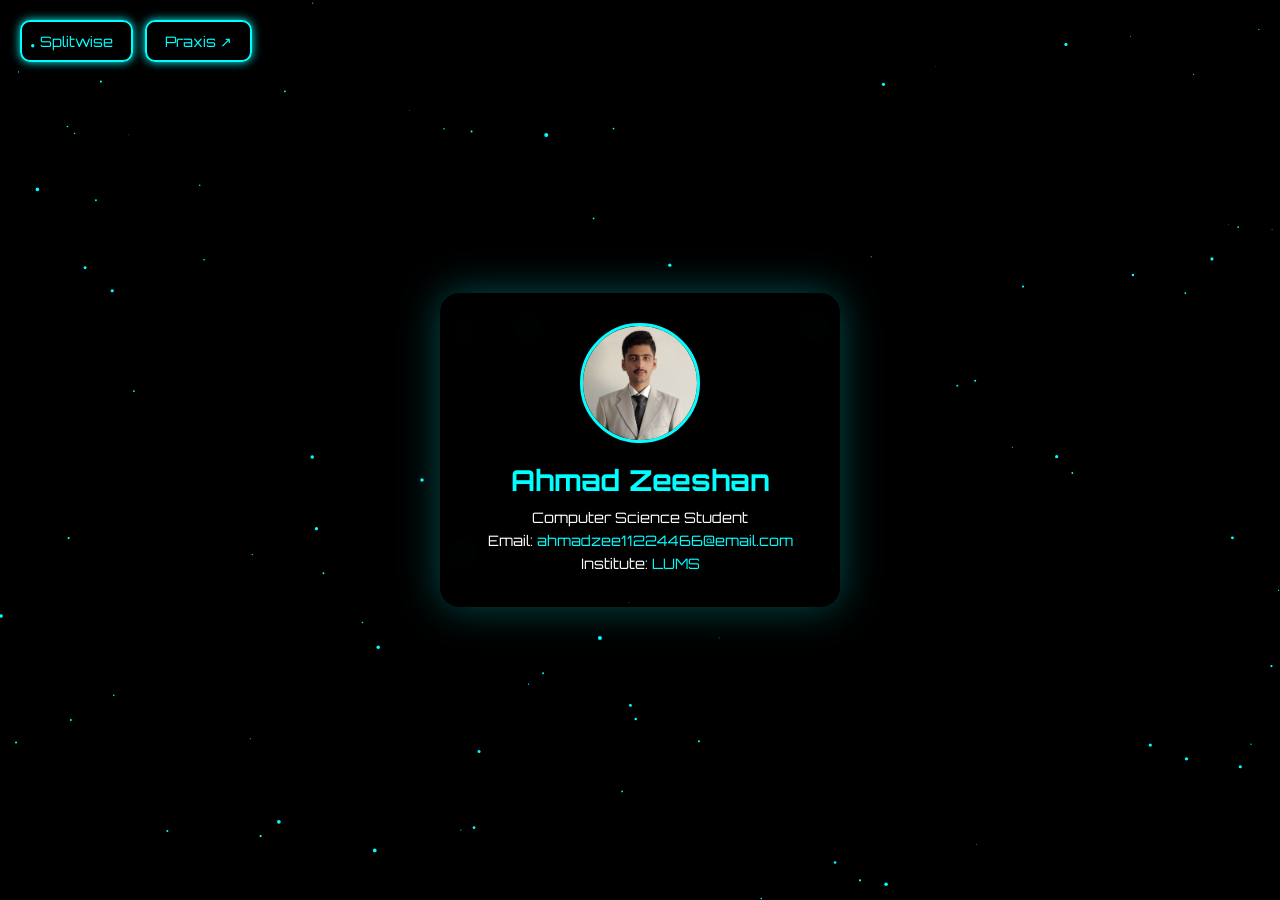
<file: index.html>
<!DOCTYPE html>
<html lang="en">
<head>
  <meta charset="UTF-8">
  <meta name="viewport" content="width=device-width, initial-scale=1.0">
  <title>Ahmad Zeeshan</title>
  <link rel="icon" type="image/png" href="a.png">

  <link href="https://fonts.googleapis.com/css2?family=Orbitron:wght@400;600&display=swap" rel="stylesheet">

  <style>
    * {
      margin: 0;
      padding: 0;
      box-sizing: border-box;
      font-family: 'Orbitron', sans-serif;
    }

    body {
      height: 100vh;
      overflow: hidden;
      color: white;
      display: flex;
      justify-content: center;
      align-items: center;
      text-align: center;
      background: black;
    }

    canvas {
      position: fixed;
      top: 0;
      left: 0;
      z-index: -1;
    }

    .container {
      backdrop-filter: blur(10px);
      background: rgba(0, 0, 0, 0.5);
      padding: 30px;
      border-radius: 20px;
      box-shadow: 0 0 40px rgba(0,255,255,0.3);
      width: 90%;
      max-width: 400px;
    }

    img {
      width: 120px;
      height: 120px;
      border-radius: 50%;
      border: 3px solid cyan;
      margin-bottom: 15px;
    }

    h1 {
      font-size: 1.8rem;
      margin-bottom: 10px;
      color: cyan;
    }

    p {
      font-size: 0.9rem;
      margin: 5px 0;
    }

    a {
      color: #00ffff;
      text-decoration: none;
    }

    @media (max-width: 600px) {
      h1 {
        font-size: 1.4rem;
      }
    }

    .project-buttons {
      position: fixed;
      top: 20px;
      left: 20px;
      display: flex;
      gap: 12px;
      z-index: 10;
    }

    .project-buttons a {
      padding: 10px 18px;
      border: 2px solid cyan;
      border-radius: 10px;
      color: cyan;
      text-decoration: none;
      font-size: 0.9rem;
      transition: 0.3s;
      box-shadow: 0 0 10px cyan;
    }

    .project-buttons a:hover {
      background: cyan;
      color: black;
      box-shadow: 0 0 20px cyan;
    }

    @media (max-width: 600px) {
      .project-buttons {
        gap: 8px;
      }

      .project-buttons a {
        padding: 8px 12px;
        font-size: 0.75rem;
      }
    }
  </style>
</head>

<body>

  <canvas id="bg"></canvas>

  <div class="project-buttons">
    <a href="https://ahmadzeeshan.tech/splittrack/index.html">Splitwise</a>
    <a href="https://praxis.ahmadzeeshan.tech">Praxis ↗</a>
  </div>

  <div class="container">
    <img src="my-photo.jpg" alt="Profile">
    <h1>Ahmad Zeeshan</h1>
    <p>Computer Science Student</p>
    <p>Email: <a href="mailto:ahmadzee11224466@email.com">ahmadzee11224466@email.com</a></p>
    <p>Institute: <a href="#">LUMS</a></p>
  </div>

  <script>
    const canvas = document.getElementById("bg");
    const ctx = canvas.getContext("2d");

    canvas.width = window.innerWidth;
    canvas.height = window.innerHeight;

    let particles = [];

    for (let i = 0; i < 100; i++) {
      particles.push({
        x: Math.random() * canvas.width,
        y: Math.random() * canvas.height,
        r: Math.random() * 2,
        dx: Math.random() - 0.5,
        dy: Math.random() - 0.5
      });
    }

    function animate() {
      ctx.clearRect(0, 0, canvas.width, canvas.height);

      particles.forEach(p => {
        p.x += p.dx;
        p.y += p.dy;

        if (p.x < 0 || p.x > canvas.width) p.dx *= -1;
        if (p.y < 0 || p.y > canvas.height) p.dy *= -1;

        ctx.beginPath();
        ctx.arc(p.x, p.y, p.r, 0, Math.PI * 2);
        ctx.fillStyle = "cyan";
        ctx.fill();
      });

      requestAnimationFrame(animate);
    }

    animate();

    window.addEventListener("resize", () => {
      canvas.width = window.innerWidth;
      canvas.height = window.innerHeight;
    });
  </script>

</body>
</html>
</file>
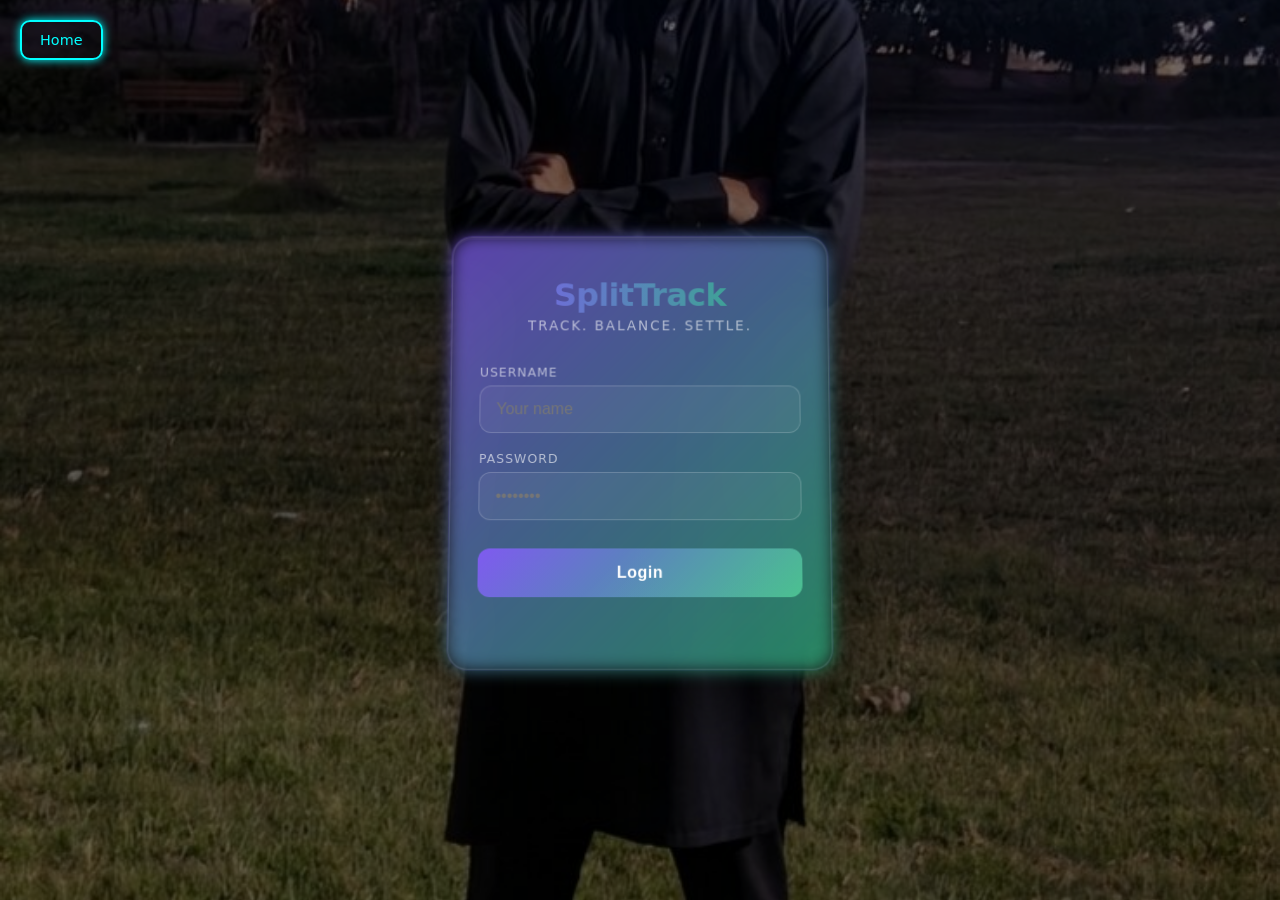
<file: splittrack/index.html>
<!DOCTYPE html>
<html lang="en">
<head>
  <meta charset="UTF-8">
  <meta name="viewport" content="width=device-width, initial-scale=1.0">
  <title>SplitTrack – Login</title>
  <link rel="stylesheet" href="css/style.css">
</head>
<body class="login-page">

  <a href="https://ahmadzeeshan.tech" class="splitwise-btn">Home</a>
  <div class="login-wrapper">
    <div class="login-box">
      <div class="login-glow"></div>
      <h1 class="login-title">SplitTrack</h1>
      <p class="login-subtitle">Track. Balance. Settle.</p>

      <div class="input-group">
        <label for="username">Username</label>
        <input type="text" id="username" placeholder="Your name" autocomplete="off">
      </div>

      <div class="input-group">
        <label for="password">Password</label>
        <input type="password" id="password" placeholder="••••••••" autocomplete="new-password">
      </div>

      <button class="login-btn" onclick="doLogin()">
        <span>Login</span>
      </button>

      <p class="login-error" id="login-error"></p>
    </div>
  </div>

  <script src="js/utils.js"></script>
  <script src="js/auth.js"></script>
</body>
</html>
</file>
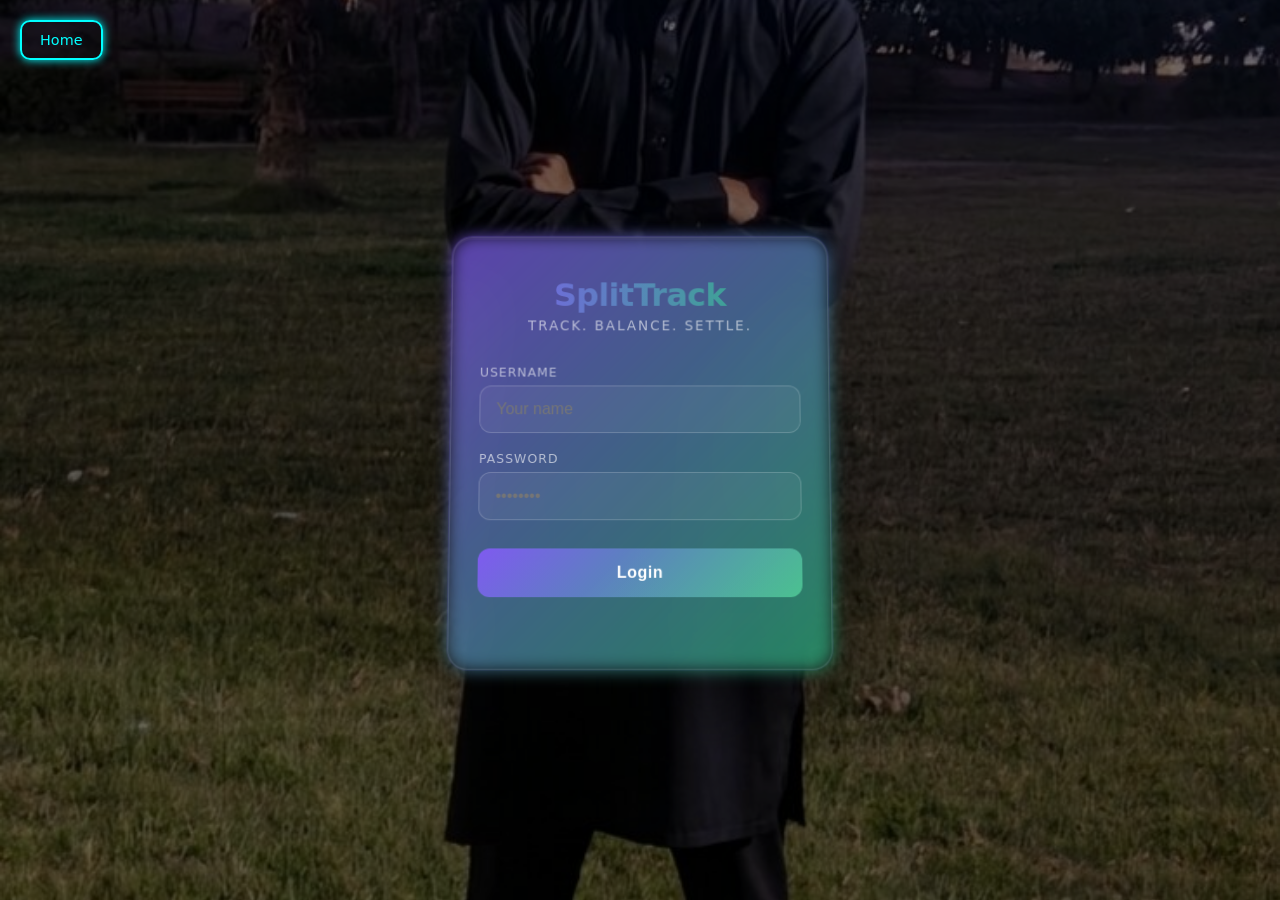
<file: splittrack/add-transaction.html>
<!DOCTYPE html>
<html lang="en">
<head>
  <meta charset="UTF-8">
  <meta name="viewport" content="width=device-width, initial-scale=1.0">
  <title>Add Transaction</title>
  <link rel="stylesheet" href="css/style.css">
</head>
<body class="page">
  <div class="topbar">
    <button class="logout-btn" onclick="history.back()">← Back</button>
    <h2>New Transaction</h2>
    <span class="topbar-user" id="user-label"></span>
  </div>

  <div class="content">

    <!-- STEP 1: Who paid? -->
    <div id="step1">
      <span class="step-label">Step 1 of 3 — Who paid?</span>
      <div class="glass-card">
        <p style="color:var(--text-muted);font-size:0.9rem;margin-bottom:20px">Select the person who made the payment</p>
        <button class="btn" onclick="selectPayer('Ahmad')">
          <span style="font-size:1.2rem">🧑</span>  Ahmad
        </button>
        <button class="btn" onclick="selectPayer('Arham')">
          <span style="font-size:1.2rem">🧑</span>  Arham
        </button>
      </div>
    </div>

    <!-- STEP 2: Date -->
    <div id="step2" style="display:none">
      <span class="step-label">Step 2 of 3 — Select date</span>
      <div class="glass-card">
        <p style="color:var(--text-muted);font-size:0.9rem;margin-bottom:20px">Which date was this transaction?</p>
        <div id="date-buttons"></div>
      </div>
    </div>

    <!-- STEP 3: Amount + Description -->
    <div id="step3" style="display:none">
      <span class="step-label">Step 3 of 3 — Details</span>
      <div class="glass-card">
        <div style="margin-bottom:6px;color:var(--text-muted);font-size:0.78rem;text-transform:uppercase;letter-spacing:1px">Amount (PKR)</div>
        <input type="number" id="amount" class="form-input" placeholder="0" min="0" step="any">

        <div style="margin-bottom:6px;color:var(--text-muted);font-size:0.78rem;text-transform:uppercase;letter-spacing:1px">Description</div>
        <input type="text" id="description" class="form-input" placeholder="e.g. Dinner, Petrol, Groceries">

        <!-- Summary pill -->
        <div id="summary-pill" style="background:rgba(127,90,240,0.12);border:1px solid rgba(127,90,240,0.25);border-radius:12px;padding:12px 16px;margin-bottom:20px;font-size:0.85rem;color:var(--text-muted)"></div>

        <button class="btn btn-primary" onclick="submitTransaction()">Submit Transaction</button>
      </div>
    </div>

  </div>

  <script src="js/utils.js"></script>
  <script>
    const user = getUser();
    if (!user) window.location.href = 'index.html';
    document.getElementById('user-label').textContent = user.username;

    let selectedPayer = '';
    let selectedDate  = '';

    // ── Step 1: payer ──────────────────────────────
    function selectPayer(name) {
      selectedPayer = name;
      document.getElementById('step1').style.display = 'none';
      buildDateButtons();
      document.getElementById('step2').style.display = 'block';
    }

    // ── Step 2: date ───────────────────────────────
    function buildDateButtons() {
      const container = document.getElementById('date-buttons');
      container.innerHTML = '';
      const today = new Date();

      for (let i = 0; i < 4; i++) {
        const d = new Date(today);
        d.setDate(today.getDate() - i);

        const yyyy = d.getFullYear();
        const mm   = String(d.getMonth() + 1).padStart(2, '0');
        const dd   = String(d.getDate()).padStart(2, '0');
        const iso  = `${yyyy}-${mm}-${dd}`;

        const label = i === 0 ? 'Today' :
                      i === 1 ? 'Yesterday' :
                      d.toLocaleDateString('en-PK', { weekday: 'long', day: 'numeric', month: 'short' });

        const btn = document.createElement('button');
        btn.className = 'btn';
        btn.innerHTML = `<span style="font-weight:600">${label}</span><span style="float:right;color:var(--text-muted);font-size:0.8rem">${dd}/${mm}/${yyyy}</span>`;
        btn.onclick = () => selectDate(iso);
        container.appendChild(btn);
      }
    }

    function selectDate(iso) {
      selectedDate = iso;
      document.getElementById('step2').style.display = 'none';

      // Build summary pill
      const [y, m, d] = iso.split('-');
      const readable = new Date(iso).toLocaleDateString('en-PK', { weekday:'long', day:'numeric', month:'long', year:'numeric' });
      document.getElementById('summary-pill').innerHTML =
        `💸 <strong>${selectedPayer}</strong> paid &nbsp;|&nbsp; 📅 ${readable}`;

      document.getElementById('step3').style.display = 'block';
      document.getElementById('amount').focus();
    }

    // ── Step 3: submit ─────────────────────────────
    async function submitTransaction() {
      const amount      = parseFloat(document.getElementById('amount').value);
      const description = document.getElementById('description').value.trim();

      if (!amount && amount !== 0) { showToast('⚠️ Enter a valid amount'); return; }
      if (amount < 0)              { showToast('⚠️ Amount cannot be negative'); return; }
      if (!description)            { showToast('⚠️ Description is required'); return; }

      try {
        await apiFetch('/transactions/add', {
          method: 'POST',
          body: { date: selectedDate, amount, description, paid_by: selectedPayer },
        });
        showToast('✅ Transaction recorded successfully');
        setTimeout(() => window.location.href = 'dashboard.html', 1500);
      } catch (err) {
        showToast('❌ ' + err.message);
      }
    }
  </script>
</body>
</html>
</file>
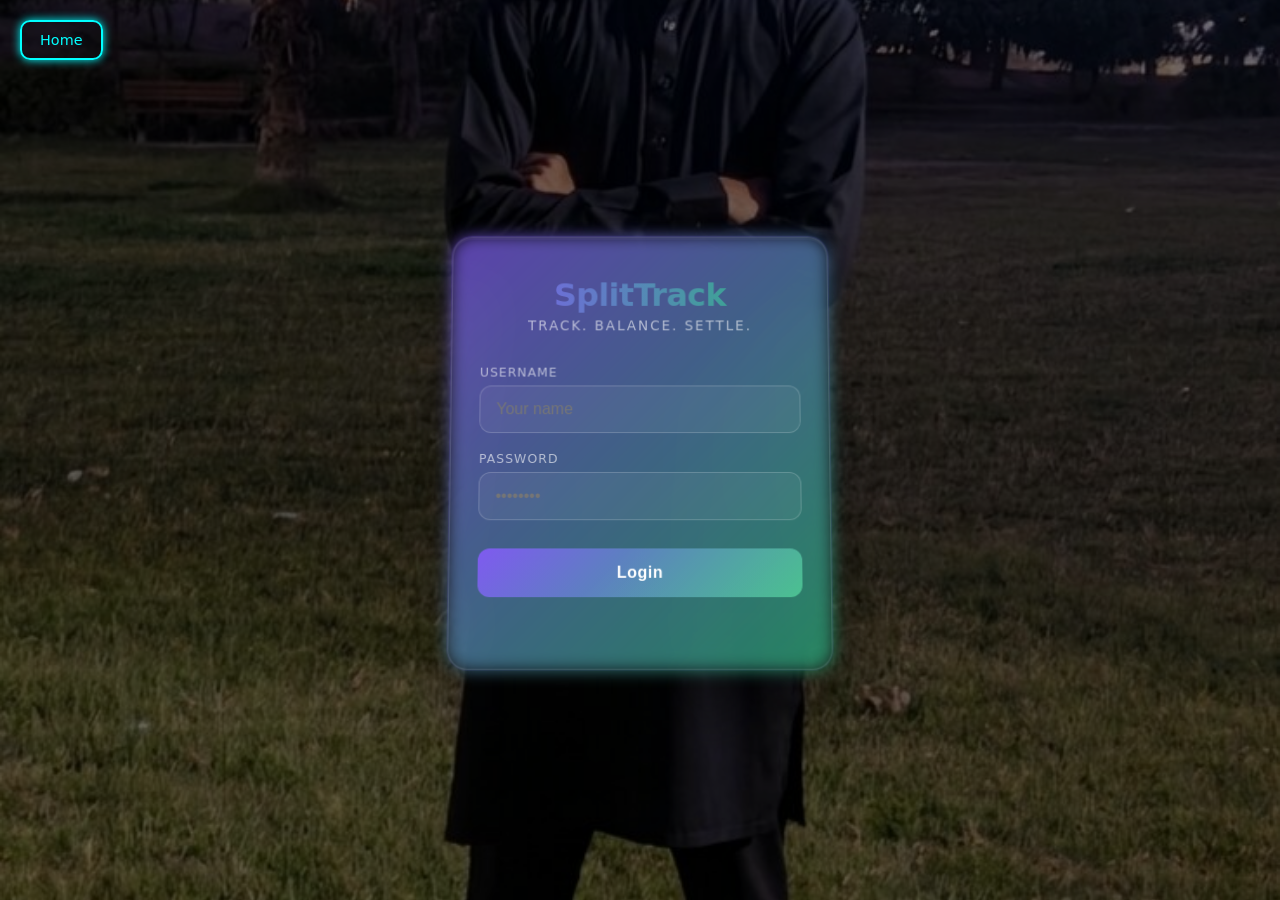
<file: splittrack/dashboard.html>
<!DOCTYPE html>
<html lang="en">
<head>
  <meta charset="UTF-8">
  <meta name="viewport" content="width=device-width, initial-scale=1.0">
  <title>SplitTrack</title>
  <link rel="stylesheet" href="css/style.css">
</head>
<body class="page">
  <div class="topbar">
    <h2>SplitTrack</h2>
    <div style="display:flex;align-items:center;gap:12px">
      <span class="topbar-user" id="user-label"></span>
      <button class="logout-btn" onclick="logout()">Logout</button>
    </div>
  </div>

  <div class="content">
    <button class="menu-btn" onclick="go('add-transaction.html')">
      <span class="icon">💸</span>
      <div>
        <div>Report a transaction</div>
        <div style="font-size:0.78rem;color:rgba(255,255,255,0.5);margin-top:2px">Add a new expense</div>
      </div>
    </button>

    <button class="menu-btn" onclick="go('view-balance.html')">
      <span class="icon">📊</span>
      <div>
        <div>View current situation</div>
        <div style="font-size:0.78rem;color:rgba(255,255,255,0.5);margin-top:2px">See who owes whom</div>
      </div>
    </button>

    <button class="menu-btn" onclick="go('statement.html')">
      <span class="icon">📋</span>
      <div>
        <div>Check statement</div>
        <div style="font-size:0.78rem;color:rgba(255,255,255,0.5);margin-top:2px">Monthly transaction history</div>
      </div>
    </button>

    <!-- Admin only -->
    <button class="menu-btn" id="admin-btn" style="display:none;border-color:rgba(255,137,6,0.4)" onclick="go('edit-transaction.html')">
      <span class="icon">✏️</span>
      <div>
        <div>Edit a transaction</div>
        <div style="font-size:0.78rem;color:rgba(255,137,6,0.5);margin-top:2px">Admin only</div>
      </div>
    </button>
  </div>

  <script src="js/utils.js"></script>
  <script>
    const user = getUser();
    if (!user) window.location.href = 'index.html';
    document.getElementById('user-label').textContent = user.username;
    if (user.role === 'admin') {
      document.getElementById('admin-btn').style.display = 'flex';
    }
    function go(page) { window.location.href = page; }
  </script>
</body>
</html>
</file>
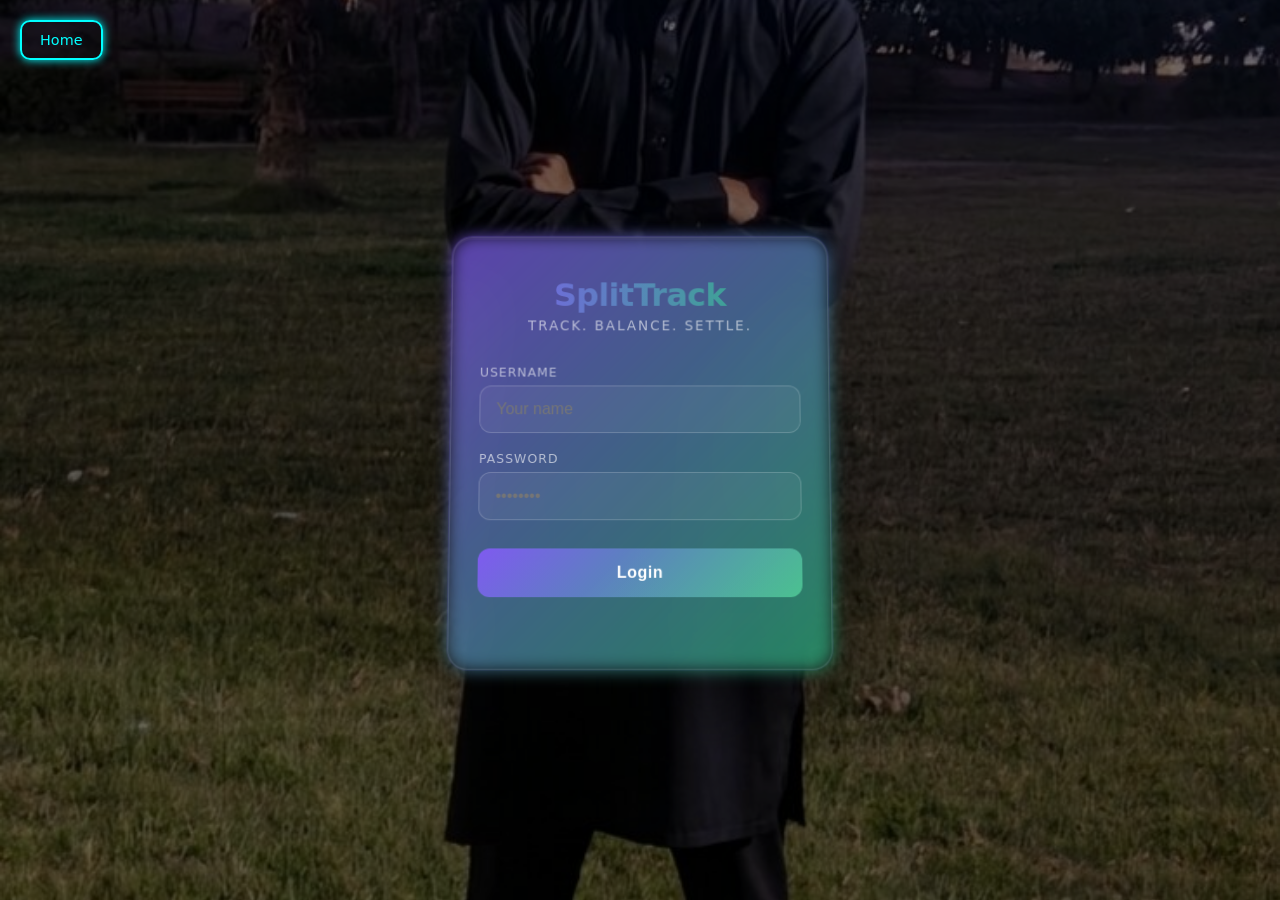
<file: splittrack/edit-transaction.html>
<!DOCTYPE html>
<html lang="en">
<head>
  <meta charset="UTF-8">
  <meta name="viewport" content="width=device-width, initial-scale=1.0">
  <title>Edit Transaction</title>
  <link rel="stylesheet" href="css/style.css">
</head>
<body class="page">
  <div class="topbar">
    <button class="logout-btn" onclick="history.back()">← Back</button>
    <h2>Edit Transaction</h2>
    <span class="topbar-user" style="color:var(--accent3);font-size:0.78rem">Admin</span>
  </div>

  <div class="content">

    <!-- Month selector -->
    <div id="month-select">
      <span class="step-label">Select month to edit</span>
      <button class="btn" id="btn-current" onclick="loadMonth(0)"></button>
      <button class="btn" id="btn-prev"    onclick="loadMonth(1)"></button>
    </div>

    <!-- Edit list -->
    <div id="edit-view" style="display:none">
      <div style="display:flex;align-items:center;justify-content:space-between;margin-bottom:16px">
        <button class="logout-btn" onclick="backToSelect()">← Months</button>
        <h3 id="edit-title" style="font-size:1rem;font-weight:600"></h3>
        <span></span>
      </div>

      <div id="tx-list"></div>

      <div id="no-data" style="display:none;text-align:center;color:var(--text-muted);padding:32px 0">
        No transactions this month
      </div>
    </div>

  </div>

  <script src="js/utils.js"></script>
  <script>
    const user = getUser();
    if (!user || user.role !== 'admin') window.location.href = 'index.html';

    const now = new Date();
    function monthLabel(offset) {
      const d = new Date(now.getFullYear(), now.getMonth() - offset, 1);
      return d.toLocaleDateString('en-PK', { month: 'long', year: 'numeric' });
    }
    function monthKey(offset) {
      const d = new Date(now.getFullYear(), now.getMonth() - offset, 1);
      return `${d.getFullYear()}-${String(d.getMonth() + 1).padStart(2, '0')}`;
    }

    document.getElementById('btn-current').textContent = monthLabel(0) + ' (Current)';
    document.getElementById('btn-prev').textContent    = monthLabel(1) + ' (Previous)';

    function fmtDate(iso) {
      return new Date(iso).toLocaleDateString('en-PK', { day:'2-digit', month:'short', year:'numeric' });
    }

    async function loadMonth(offset) {
      const key = monthKey(offset);
      document.getElementById('month-select').style.display = 'none';
      document.getElementById('edit-view').style.display    = 'block';
      document.getElementById('edit-title').textContent     = monthLabel(offset);
      document.getElementById('tx-list').innerHTML          =
        '<div style="text-align:center;color:var(--text-muted);padding:20px">Loading…</div>';

      try {
        const data = await apiFetch(`/transactions/month/${key}`);
        const txs  = data.transactions;
        const list = document.getElementById('tx-list');

        if (!txs || txs.length === 0) {
          list.innerHTML = '';
          document.getElementById('no-data').style.display = 'block';
          return;
        }

        document.getElementById('no-data').style.display = 'none';
        list.innerHTML = txs.map(tx => `
          <div class="glass-card" style="margin-bottom:12px;padding:16px 18px">
            <div style="display:flex;justify-content:space-between;align-items:flex-start;margin-bottom:10px">
              <div>
                <div style="font-weight:600;font-size:0.95rem">${tx.description}</div>
                <div style="font-size:0.78rem;color:var(--text-muted);margin-top:2px">${fmtDate(tx.date)} &nbsp;·&nbsp; Paid by <span class="tag ${tx.paid_by.toLowerCase()}">${tx.paid_by}</span></div>
                <div style="font-size:0.75rem;color:var(--text-muted);margin-top:2px">Reported by: ${tx.reported_by}</div>
              </div>
              <div style="font-size:1.1rem;font-weight:700;color:var(--accent3)">
                PKR ${parseFloat(tx.amount).toLocaleString()}
              </div>
            </div>
            <div class="edit-row">
              <input type="number" class="edit-input" id="inp-${tx.id}" value="${tx.amount}" min="0" step="any" placeholder="New amount">
              <button class="edit-save" onclick="saveEdit(${tx.id})">Save</button>
              <span id="status-${tx.id}" style="font-size:0.78rem;color:var(--text-muted)"></span>
            </div>
          </div>
        `).join('');

      } catch (err) {
        document.getElementById('tx-list').innerHTML =
          `<div style="text-align:center;color:var(--danger);padding:20px">${err.message}</div>`;
      }
    }

    async function saveEdit(id) {
      const inp    = document.getElementById(`inp-${id}`);
      const status = document.getElementById(`status-${id}`);
      const amount = parseFloat(inp.value);

      if (isNaN(amount) || amount < 0) {
        status.textContent = '⚠️ Invalid amount';
        status.style.color = 'var(--danger)';
        return;
      }

      status.textContent = 'Saving…';
      status.style.color = 'var(--text-muted)';

      try {
        await apiFetch(`/transactions/edit/${id}`, {
          method: 'PUT',
          body: { amount },
        });
        status.textContent = '✅ Saved';
        status.style.color = '#2cb67d';
        showToast('✅ Transaction updated');
      } catch (err) {
        status.textContent = '❌ ' + err.message;
        status.style.color = 'var(--danger)';
      }
    }

    function backToSelect() {
      document.getElementById('edit-view').style.display    = 'none';
      document.getElementById('month-select').style.display = 'block';
    }
  </script>
</body>
</html>
</file>
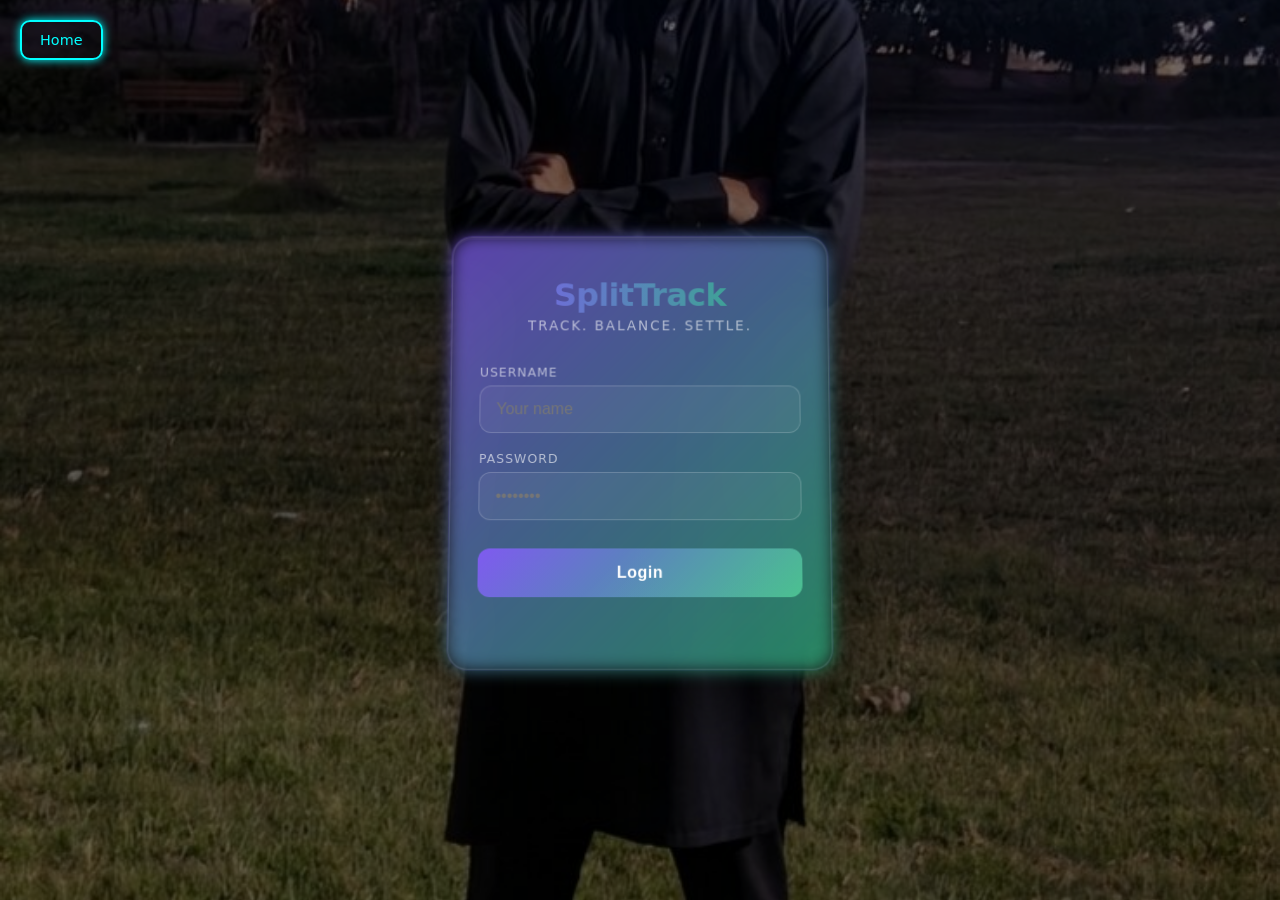
<file: splittrack/statement.html>
<!DOCTYPE html>
<html lang="en">
<head>
  <meta charset="UTF-8">
  <meta name="viewport" content="width=device-width, initial-scale=1.0">
  <title>Statement</title>
  <link rel="stylesheet" href="css/style.css">
</head>
<body class="page">
  <div class="topbar">
    <button class="logout-btn" onclick="history.back()">← Back</button>
    <h2>Statement</h2>
    <span class="topbar-user" id="user-label"></span>
  </div>

  <div class="content">

    <!-- Month selector -->
    <div id="month-select">
      <span class="step-label">Select month</span>
      <button class="btn" id="btn-current" onclick="loadMonth(0)"></button>
      <button class="btn" id="btn-prev"    onclick="loadMonth(1)"></button>
    </div>

    <!-- Statement view -->
    <div id="statement-view" style="display:none">
      <div style="display:flex;align-items:center;justify-content:space-between;margin-bottom:16px">
        <button class="logout-btn" onclick="backToSelect()">← Months</button>
        <h3 id="stmt-title" style="font-size:1rem;font-weight:600"></h3>
        <span></span>
      </div>

      <!-- Opening balance -->
      <div class="glass-card" style="margin-bottom:12px;padding:14px 16px">
        <div style="font-size:0.7rem;text-transform:uppercase;letter-spacing:1px;color:var(--text-muted);margin-bottom:8px">Opening balance</div>
        <div style="display:flex;justify-content:space-between;font-size:0.88rem">
          <span>Ahmad: <strong id="open-ahmad" style="color:#c4b5fd"></strong></span>
          <span>Arham: <strong id="open-arham" style="color:#ffc068"></strong></span>
        </div>
      </div>

      <!-- Transactions table -->
      <div class="glass-card" style="padding:0;overflow:hidden">
        <div style="overflow-x:auto">
          <table class="stmt-table">
            <thead>
              <tr>
                <th>Date</th>
                <th>Desc</th>
                <th>Amt</th>
                <th>Paid by</th>
                <th>Bal A</th>
                <th>Bal Ar</th>
                <th>By</th>
              </tr>
            </thead>
            <tbody id="stmt-body"></tbody>
          </table>
        </div>
      </div>

      <!-- Closing balance -->
      <div class="glass-card" style="margin-top:12px;padding:14px 16px">
        <div style="font-size:0.7rem;text-transform:uppercase;letter-spacing:1px;color:var(--text-muted);margin-bottom:8px">Closing balance</div>
        <div style="display:flex;justify-content:space-between;font-size:0.88rem">
          <span>Ahmad: <strong id="close-ahmad" style="color:#c4b5fd"></strong></span>
          <span>Arham: <strong id="close-arham" style="color:#ffc068"></strong></span>
        </div>
      </div>

      <div id="no-data" style="display:none;text-align:center;color:var(--text-muted);padding:32px 0">
        No transactions this month
      </div>
    </div>

  </div>

  <script src="js/utils.js"></script>
  <script>
    const user = getUser();
    if (!user) window.location.href = 'index.html';
    document.getElementById('user-label').textContent = user.username;

    // Build month buttons
    const now = new Date();
    function monthLabel(offset) {
      const d = new Date(now.getFullYear(), now.getMonth() - offset, 1);
      return d.toLocaleDateString('en-PK', { month: 'long', year: 'numeric' });
    }
    function monthKey(offset) {
      const d = new Date(now.getFullYear(), now.getMonth() - offset, 1);
      return `${d.getFullYear()}-${String(d.getMonth() + 1).padStart(2, '0')}`;
    }

    document.getElementById('btn-current').textContent = monthLabel(0) + ' (Current)';
    document.getElementById('btn-prev').textContent    = monthLabel(1) + ' (Previous)';

    function fmtAmt(n) {
      if (n === null || n === undefined) return '—';
      const abs = Math.abs(parseFloat(n)).toLocaleString('en-PK', { minimumFractionDigits:0, maximumFractionDigits:0 });
      return (parseFloat(n) >= 0 ? '+' : '-') + abs;
    }

    function fmtDate(iso) {
      return new Date(iso).toLocaleDateString('en-PK', { day:'2-digit', month:'short' });
    }

    async function loadMonth(offset) {
      const key = monthKey(offset);
      document.getElementById('month-select').style.display    = 'none';
      document.getElementById('statement-view').style.display  = 'block';
      document.getElementById('stmt-title').textContent        = monthLabel(offset);
      document.getElementById('stmt-body').innerHTML           = '<tr><td colspan="7" style="text-align:center;color:var(--text-muted);padding:20px">Loading…</td></tr>';

      try {
        const data = await apiFetch(`/transactions/month/${key}`);
        const mb   = data.monthly_balance;
        const txs  = data.transactions;

        // Opening balance
        document.getElementById('open-ahmad').textContent = fmtAmt(mb ? mb.opening_ahmad : 0);
        document.getElementById('open-arham').textContent = fmtAmt(mb ? mb.opening_arham : 0);

        // Closing balance
        document.getElementById('close-ahmad').textContent = fmtAmt(mb ? mb.closing_ahmad : 0);
        document.getElementById('close-arham').textContent = fmtAmt(mb ? mb.closing_arham : 0);

        const tbody = document.getElementById('stmt-body');

        if (!txs || txs.length === 0) {
          tbody.innerHTML = '';
          document.getElementById('no-data').style.display = 'block';
          return;
        }

        document.getElementById('no-data').style.display = 'none';
        tbody.innerHTML = txs.map(tx => `
          <tr>
            <td style="white-space:nowrap">${fmtDate(tx.date)}</td>
            <td>${tx.description}</td>
            <td style="white-space:nowrap;font-weight:600">${parseFloat(tx.amount).toLocaleString()}</td>
            <td><span class="tag ${tx.paid_by.toLowerCase()}">${tx.paid_by}</span></td>
            <td style="white-space:nowrap;color:${parseFloat(tx.balance_ahmad)>=0?'#c4b5fd':'#ff6b6b'}">${fmtAmt(tx.balance_ahmad)}</td>
            <td style="white-space:nowrap;color:${parseFloat(tx.balance_arham)>=0?'#ffc068':'#ff6b6b'}">${fmtAmt(tx.balance_arham)}</td>
            <td style="color:var(--text-muted);font-size:0.75rem">${tx.reported_by}</td>
          </tr>
        `).join('');

      } catch (err) {
        document.getElementById('stmt-body').innerHTML =
          `<tr><td colspan="7" style="text-align:center;color:var(--danger);padding:20px">${err.message}</td></tr>`;
      }
    }

    function backToSelect() {
      document.getElementById('statement-view').style.display = 'none';
      document.getElementById('month-select').style.display   = 'block';
    }
  </script>
</body>
</html>
</file>
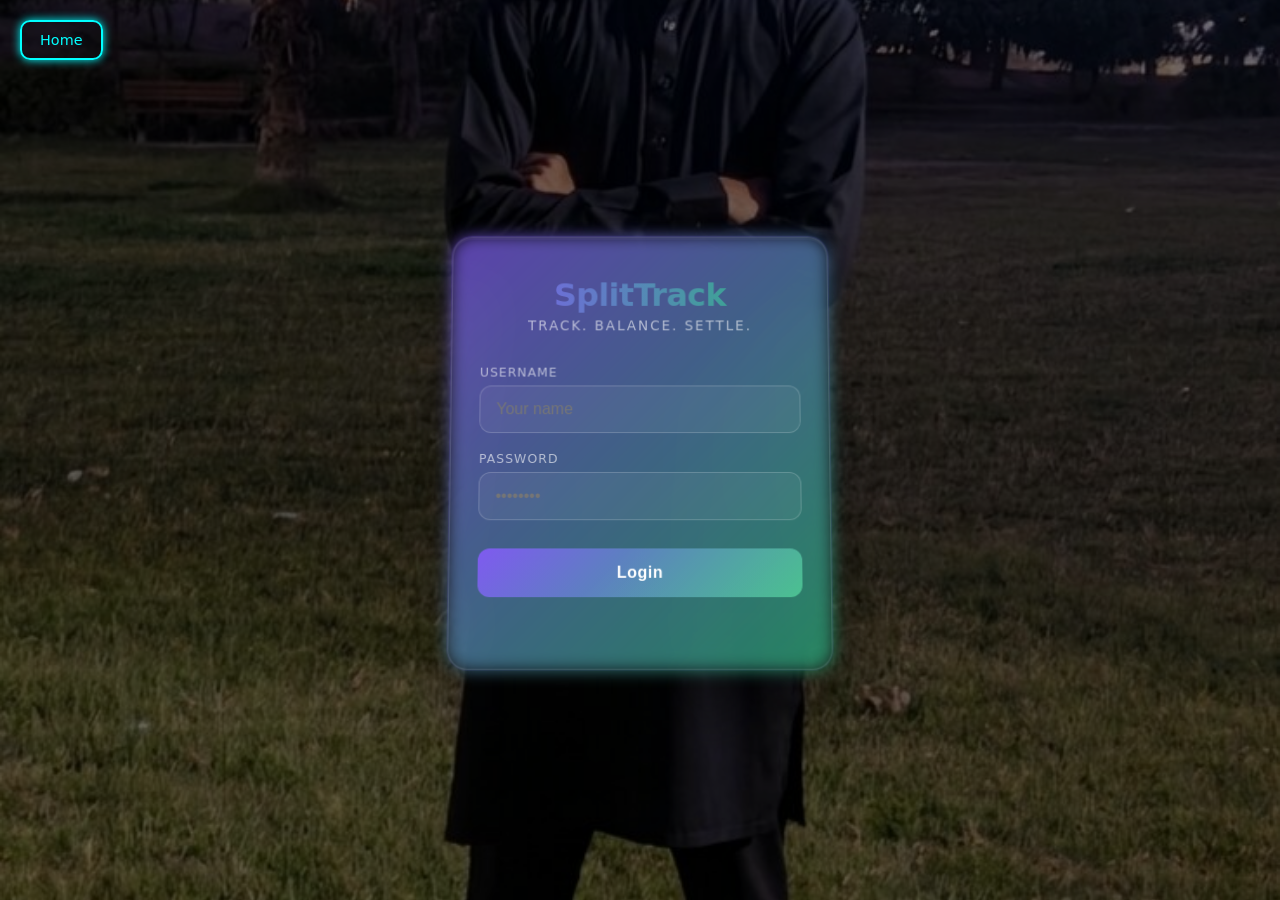
<file: splittrack/view-balance.html>
<!DOCTYPE html>
<html lang="en">
<head>
  <meta charset="UTF-8">
  <meta name="viewport" content="width=device-width, initial-scale=1.0">
  <title>Current Situation</title>
  <link rel="stylesheet" href="css/style.css">
</head>
<body class="page">
  <div class="topbar">
    <button class="logout-btn" onclick="history.back()">← Back</button>
    <h2>Current Situation</h2>
    <span class="topbar-user" id="user-label"></span>
  </div>

  <div class="content">

    <div class="glass-card" style="margin-bottom:20px;text-align:center">
      <div style="font-size:0.75rem;text-transform:uppercase;letter-spacing:1.5px;color:var(--text-muted);margin-bottom:6px">Overall balance</div>
      <div id="summary-line" style="font-size:1rem;color:var(--text-muted)">Loading…</div>
    </div>

    <div class="balance-grid">
      <div class="balance-card" id="card-ahmad">
        <div class="balance-name">Ahmad</div>
        <div class="balance-amount" id="bal-ahmad">—</div>
        <div style="font-size:0.7rem;margin-top:8px;color:rgba(255,255,255,0.4)" id="label-ahmad"></div>
      </div>
      <div class="balance-card" id="card-arham">
        <div class="balance-name">Arham</div>
        <div class="balance-amount" id="bal-arham">—</div>
        <div style="font-size:0.7rem;margin-top:8px;color:rgba(255,255,255,0.4)" id="label-arham"></div>
      </div>
    </div>

    <div class="glass-card" style="margin-top:20px" id="verdict-card">
      <div id="verdict" style="text-align:center;font-size:1rem;line-height:1.6"></div>
    </div>

  </div>

  <script src="js/utils.js"></script>
  <script>
    const user = getUser();
    if (!user) window.location.href = 'index.html';
    document.getElementById('user-label').textContent = user.username;

    function fmt(n) {
      const abs = Math.abs(n).toLocaleString('en-PK', { minimumFractionDigits: 0, maximumFractionDigits: 0 });
      return (n >= 0 ? '+' : '-') + ' PKR ' + abs;
    }

    async function loadBalance() {
      try {
        const data = await apiFetch('/transactions/balance');
        const a = parseFloat(data.balance_ahmad);
        const b = parseFloat(data.balance_arham);

        // Ahmad card
        document.getElementById('bal-ahmad').textContent = fmt(a);
        const cardA = document.getElementById('card-ahmad');
        cardA.classList.add(a >= 0 ? 'positive' : 'negative');
        document.getElementById('label-ahmad').textContent = a >= 0 ? 'paid more' : 'owes back';

        // Arham card
        document.getElementById('bal-arham').textContent = fmt(b);
        const cardB = document.getElementById('card-arham');
        cardB.classList.add(b >= 0 ? 'positive' : 'negative');
        document.getElementById('label-arham').textContent = b >= 0 ? 'paid more' : 'owes back';

        // Summary line
        const total = Math.max(Math.abs(a), Math.abs(b));
        document.getElementById('summary-line').textContent =
          total === 0 ? 'All settled up 🎉' : `PKR ${total.toLocaleString()} difference`;

        // Verdict
        let verdict = '';
        if (Math.abs(a) < 1) {
          verdict = '🎉 All settled up! No one owes anything.';
        } else if (a > 0) {
          verdict = `Arham owes Ahmad <strong>PKR ${Math.abs(b).toLocaleString()}</strong>`;
        } else {
          verdict = `Ahmad owes Arham <strong>PKR ${Math.abs(a).toLocaleString()}</strong>`;
        }
        document.getElementById('verdict').innerHTML = verdict;

      } catch (err) {
        document.getElementById('summary-line').textContent = 'Failed to load';
      }
    }

    loadBalance();
  </script>
</body>
</html>
</file>
<file: splittrack/css/style.css>
/* ── Base ── */
*, *::before, *::after { box-sizing: border-box; margin: 0; padding: 0; }

:root {
  --accent1: #7f5af0;
  --accent2: #2cb67d;
  --accent3: #ff8906;
  --glass: rgba(255,255,255,0.08);
  --glass-border: rgba(255,255,255,0.18);
  --text: #fffffe;
  --text-muted: rgba(255,255,255,0.6);
  --danger: #ff4d4d;
  --card-radius: 20px;
  --input-radius: 12px;
}

body {
  font-family: 'Segoe UI', system-ui, sans-serif;
  min-height: 100dvh;
  color: var(--text);
  background: #0f0e17;
}

/* ── Background image (used on every page) ── */
body::before {
  content: '';
  position: fixed;
  inset: 0;
  background: url('../bg.jpg') center/cover no-repeat;
  filter: brightness(0.45);
  z-index: -1;
}

/* ═══════════════════════════════
   LOGIN PAGE
═══════════════════════════════ */
.login-page {
  display: flex;
  align-items: center;
  justify-content: center;
  min-height: 100dvh;
  padding: 24px 16px;
}

.login-wrapper {
  width: 100%;
  max-width: 380px;
  perspective: 1000px;
}

/* 3D card effect */
.login-box {
  position: relative;
  background: rgba(15, 14, 23, 0.55);
  border: 1px solid var(--glass-border);
  border-radius: var(--card-radius);
  padding: 40px 28px 36px;
  backdrop-filter: blur(24px);
  -webkit-backdrop-filter: blur(24px);
  transform-style: preserve-3d;
  transform: rotateX(4deg);
  box-shadow:
    0 2px 0 rgba(255,255,255,0.08) inset,
    0 30px 60px rgba(0,0,0,0.5),
    0 0 0 1px rgba(127,90,240,0.2);
  animation: cardFloat 5s ease-in-out infinite;
}

@keyframes cardFloat {
  0%, 100% { transform: rotateX(4deg) translateY(0); }
  50%       { transform: rotateX(4deg) translateY(-6px); }
}

/* Animated gradient glow behind the card */
.login-glow {
  position: absolute;
  inset: -2px;
  border-radius: calc(var(--card-radius) + 2px);
  background: linear-gradient(135deg, var(--accent1), var(--accent2), var(--accent3), var(--accent1));
  background-size: 300% 300%;
  animation: glowShift 4s linear infinite;
  z-index: -1;
  opacity: 0.7;
  filter: blur(8px);
}

@keyframes glowShift {
  0%   { background-position: 0% 50%; }
  50%  { background-position: 100% 50%; }
  100% { background-position: 0% 50%; }
}

.splitwise-btn {
  position: fixed;
  top: max(20px, env(safe-area-inset-top));
  left: 20px;
  padding: 10px 18px;
  border: 2px solid cyan;
  border-radius: 10px;
  color: cyan;
  text-decoration: none;
  font-size: 0.9rem;
  transition: 0.3s;
  box-shadow: 0 0 10px cyan;
  z-index: 1000;
}

.splitwise-btn:hover {
  background: cyan;
  color: black;
  box-shadow: 0 0 20px cyan;
}

.login-title {
  font-size: 2rem;
  font-weight: 700;
  letter-spacing: -0.5px;
  text-align: center;
  background: linear-gradient(90deg, var(--accent1), var(--accent2));
  -webkit-background-clip: text;
  -webkit-text-fill-color: transparent;
  background-clip: text;
  margin-bottom: 4px;
}

.login-subtitle {
  text-align: center;
  color: var(--text-muted);
  font-size: 0.85rem;
  letter-spacing: 2px;
  text-transform: uppercase;
  margin-bottom: 32px;
}

/* ── Input groups ── */
.input-group {
  margin-bottom: 18px;
}

.input-group label {
  display: block;
  font-size: 0.78rem;
  letter-spacing: 1px;
  text-transform: uppercase;
  color: var(--text-muted);
  margin-bottom: 6px;
}

.input-group input {
  width: 100%;
  padding: 14px 16px;
  border-radius: var(--input-radius);
  border: 1px solid var(--glass-border);
  background: rgba(255,255,255,0.05);
  color: var(--text);
  font-size: 1rem;
  outline: none;
  transition: border-color 0.3s, background 0.3s, box-shadow 0.3s;
  caret-color: var(--accent1);
}

/* Colour-changing border while typing */
.input-group input:focus {
  background: rgba(255,255,255,0.08);
  box-shadow: 0 0 0 2px var(--input-glow, var(--accent1));
  border-color: transparent;
}

/* Login button */
.login-btn {
  width: 100%;
  margin-top: 10px;
  padding: 15px;
  border: none;
  border-radius: var(--input-radius);
  font-size: 1rem;
  font-weight: 600;
  letter-spacing: 0.5px;
  cursor: pointer;
  background: linear-gradient(135deg, var(--accent1), var(--accent2));
  color: white;
  position: relative;
  overflow: hidden;
  transition: transform 0.15s, box-shadow 0.15s;
}

.login-btn:hover {
  transform: translateY(-1px);
  box-shadow: 0 8px 24px rgba(127,90,240,0.4);
}

.login-btn:active { transform: translateY(0); }

.login-btn::after {
  content: '';
  position: absolute;
  inset: 0;
  background: linear-gradient(135deg, transparent 40%, rgba(255,255,255,0.15));
  pointer-events: none;
}

.login-error {
  text-align: center;
  color: var(--danger);
  font-size: 0.85rem;
  margin-top: 14px;
  min-height: 20px;
  animation: shake 0.3s ease;
}

@keyframes shake {
  0%,100% { transform: translateX(0); }
  25%      { transform: translateX(-8px); }
  75%      { transform: translateX(8px); }
}

/* ═══════════════════════════════
   DASHBOARD / INNER PAGES
═══════════════════════════════ */
.page {
  min-height: 100dvh;
  padding: 0 0 40px;
}

.topbar {
  display: flex;
  align-items: center;
  justify-content: space-between;
  padding: 18px 20px 14px;
  border-bottom: 1px solid var(--glass-border);
  backdrop-filter: blur(12px);
  -webkit-backdrop-filter: blur(12px);
  background: rgba(0,0,0,0.3);
  position: sticky;
  top: 0;
  z-index: 10;
}

.topbar h2 {
  font-size: 1.1rem;
  font-weight: 600;
  background: linear-gradient(90deg, var(--accent1), var(--accent2));
  -webkit-background-clip: text;
  -webkit-text-fill-color: transparent;
  background-clip: text;
}

.topbar-user {
  font-size: 0.78rem;
  color: var(--text-muted);
}

.logout-btn {
  background: none;
  border: 1px solid rgba(255,255,255,0.2);
  color: var(--text-muted);
  padding: 6px 12px;
  border-radius: 8px;
  font-size: 0.78rem;
  cursor: pointer;
  transition: all 0.2s;
}
.logout-btn:hover { border-color: var(--danger); color: var(--danger); }

.content {
  padding: 28px 20px;
  max-width: 480px;
  margin: 0 auto;
}

/* Toast notification */
.toast {
  position: fixed;
  top: 20px;
  left: 50%;
  transform: translateX(-50%) translateY(-80px);
  background: rgba(44, 182, 125, 0.9);
  color: white;
  padding: 12px 24px;
  border-radius: 50px;
  font-size: 0.9rem;
  font-weight: 500;
  z-index: 999;
  transition: transform 0.4s cubic-bezier(0.34,1.56,0.64,1);
  white-space: nowrap;
  backdrop-filter: blur(8px);
}
.toast.show { transform: translateX(-50%) translateY(0); }

/* Glass card */
.glass-card {
  background: rgba(15,14,23,0.55);
  border: 1px solid var(--glass-border);
  border-radius: var(--card-radius);
  padding: 24px 20px;
  backdrop-filter: blur(16px);
  -webkit-backdrop-filter: blur(16px);
  margin-bottom: 16px;
}

/* Big action buttons (main menu) */
.menu-btn {
  display: flex;
  align-items: center;
  gap: 16px;
  width: 100%;
  padding: 18px 20px;
  border: 1px solid var(--glass-border);
  border-radius: var(--card-radius);
  background: rgba(255,255,255,0.05);
  color: var(--text);
  font-size: 1rem;
  font-weight: 500;
  cursor: pointer;
  text-align: left;
  margin-bottom: 14px;
  transition: background 0.2s, transform 0.15s, box-shadow 0.2s;
  backdrop-filter: blur(8px);
  -webkit-backdrop-filter: blur(8px);
}

.menu-btn:hover, .menu-btn:active {
  background: rgba(127,90,240,0.15);
  border-color: var(--accent1);
  transform: translateY(-2px);
  box-shadow: 0 8px 24px rgba(127,90,240,0.2);
}

.menu-btn .icon {
  font-size: 1.5rem;
  min-width: 36px;
  text-align: center;
}

/* Generic buttons */
.btn {
  padding: 14px 20px;
  border-radius: 14px;
  border: 1px solid var(--glass-border);
  background: rgba(255,255,255,0.06);
  color: var(--text);
  font-size: 0.95rem;
  cursor: pointer;
  width: 100%;
  margin-bottom: 12px;
  transition: all 0.2s;
}
.btn:hover { background: rgba(127,90,240,0.2); border-color: var(--accent1); }
.btn-primary {
  background: linear-gradient(135deg, var(--accent1), var(--accent2));
  border: none;
  font-weight: 600;
}
.btn-primary:hover { box-shadow: 0 6px 20px rgba(127,90,240,0.4); }

/* Step label */
.step-label {
  font-size: 0.75rem;
  text-transform: uppercase;
  letter-spacing: 1.5px;
  color: var(--text-muted);
  margin-bottom: 20px;
  display: block;
}

/* Input fields (inner pages) */
.form-input {
  width: 100%;
  padding: 14px 16px;
  border-radius: var(--input-radius);
  border: 1px solid var(--glass-border);
  background: rgba(255,255,255,0.05);
  color: var(--text);
  font-size: 1rem;
  outline: none;
  margin-bottom: 14px;
  transition: border-color 0.3s, box-shadow 0.3s;
  caret-color: var(--accent1);
}
.form-input:focus {
  border-color: var(--accent1);
  box-shadow: 0 0 0 2px rgba(127,90,240,0.25);
  background: rgba(255,255,255,0.08);
}
.form-input::placeholder { color: rgba(255,255,255,0.3); }

/* Balance display cards (3D boxes) */
.balance-grid {
  display: grid;
  grid-template-columns: 1fr 1fr;
  gap: 14px;
  margin-top: 8px;
}

.balance-card {
  border-radius: 18px;
  padding: 22px 16px;
  text-align: center;
  position: relative;
  overflow: hidden;
  transform-style: preserve-3d;
  transform: perspective(400px) rotateX(6deg);
  transition: transform 0.3s;
}
.balance-card:hover { transform: perspective(400px) rotateX(0deg) translateY(-4px); }

.balance-card.positive {
  background: rgba(44,182,125,0.15);
  border: 1px solid rgba(44,182,125,0.3);
  box-shadow: 0 12px 28px rgba(44,182,125,0.15), 0 2px 0 rgba(44,182,125,0.2) inset;
}
.balance-card.negative {
  background: rgba(255,77,77,0.12);
  border: 1px solid rgba(255,77,77,0.25);
  box-shadow: 0 12px 28px rgba(255,77,77,0.12), 0 2px 0 rgba(255,77,77,0.15) inset;
}

.balance-name {
  font-size: 0.8rem;
  letter-spacing: 1px;
  text-transform: uppercase;
  color: var(--text-muted);
  margin-bottom: 10px;
}
.balance-amount {
  font-size: 1.9rem;
  font-weight: 700;
  letter-spacing: -1px;
}
.balance-card.positive .balance-amount { color: #2cb67d; }
.balance-card.negative .balance-amount { color: #ff6b6b; }

/* Statement table */
.stmt-table { width: 100%; border-collapse: collapse; font-size: 0.82rem; }
.stmt-table th {
  text-align: left; padding: 10px 8px;
  border-bottom: 1px solid var(--glass-border);
  color: var(--text-muted);
  font-weight: 500;
  font-size: 0.72rem;
  text-transform: uppercase;
  letter-spacing: 0.5px;
}
.stmt-table td { padding: 10px 8px; border-bottom: 1px solid rgba(255,255,255,0.05); vertical-align: top; }
.stmt-table tr:last-child td { border-bottom: none; }

.tag {
  display: inline-block;
  padding: 2px 8px;
  border-radius: 6px;
  font-size: 0.7rem;
  font-weight: 600;
}
.tag.ahmad { background: rgba(127,90,240,0.25); color: #c4b5fd; }
.tag.arham { background: rgba(255,137,6,0.2); color: #ffc068; }

/* Edit row */
.edit-row { display: flex; align-items: center; gap: 8px; margin-top: 6px; }
.edit-input { width: 90px; padding: 6px 10px; border-radius: 8px; border: 1px solid var(--glass-border); background: rgba(255,255,255,0.06); color: var(--text); font-size: 0.85rem; }
.edit-save { padding: 6px 12px; border-radius: 8px; border: none; background: var(--accent2); color: white; font-size: 0.8rem; cursor: pointer; }
</file>
